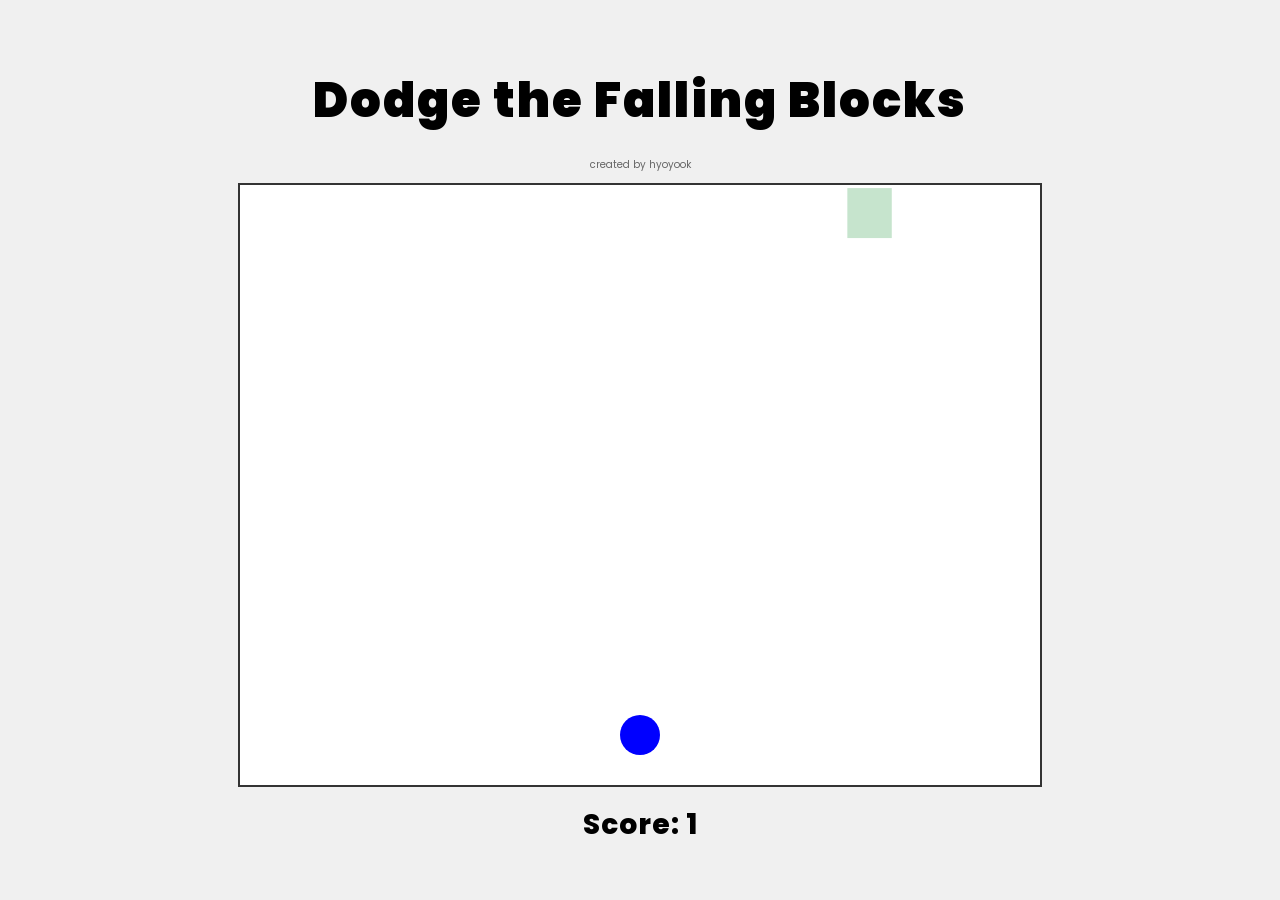
<file: public/index.html>
<!DOCTYPE html>
<html lang="en">

<head>
    <meta charset="UTF-8">
    <meta name="viewport" content="width=device-width, initial-scale=1.0">
    <title>Dodge the Falling Blocks</title>
    <link rel="stylesheet" href="css/style.css">
</head>

<body>
    <div id="game-container">
        <h1>Dodge the Falling Blocks</h1>
        <p id="credit">created by hyoyook</p>
        <canvas id="game-canvas" width="800" height="600"></canvas>
        <div id="score">Score: 0</div>
        <div id="game-over" style="display: none;">
            <h2>Game Over!</h2>
            <p>Final Score: <span id="final-score"></span></p>
            <button id="restart-btn">Restart</button>
        </div>
    </div>
    <script src="js/game.js"></script>
</body>

</html>
</file>
<file: public/css/style.css>
@import url('https://fonts.googleapis.com/css2?family=Poppins:wght@700;800;900&display=swap');

body {
    font-family: 'Poppins', sans-serif;
    display: flex;
    justify-content: center;
    align-items: center;
    height: 100vh;
    margin: 0;
    background-color: #f0f0f0;
}

#game-container {
    text-align: center;
}

#game-container h1 {
    font-size: 48px;
    font-weight: 900;
    margin: 20px 0;
    letter-spacing: 2px;
}

#credit {
    font-size: 10px;
    color: #666;
    margin: 0;
    margin-bottom: 10px;
}

#game-canvas {
    border: 2px solid #333;
    background-color: #fff;
}

#score {
    font-size: 28px;
    font-weight: 800;
    margin: 10px 0;
    letter-spacing: 1px;
}

#game-over {
    position: absolute;
    top: 50%;
    left: 50%;
    transform: translate(-50%, -50%);
    background-color: rgba(0, 0, 0, 0.8);
    color: white;
    padding: 20px;
    border-radius: 10px;
}

#game-over h2 {
    font-size: 40px;
    font-weight: 900;
    margin: 10px 0;
    letter-spacing: 2px;
}

#game-over p {
    font-size: 22px;
    font-weight: 700;
}

#restart-btn {
    padding: 12px 30px;
    font-size: 18px;
    font-weight: 800;
    cursor: pointer;
    border: none;
    border-radius: 8px;
    background-color: #333;
    color: white;
    text-transform: uppercase;
    letter-spacing: 1px;
    transition: all 0.3s ease;
}

#restart-btn:hover {
    background-color: #555;
    transform: scale(1.05);
}
</file>
